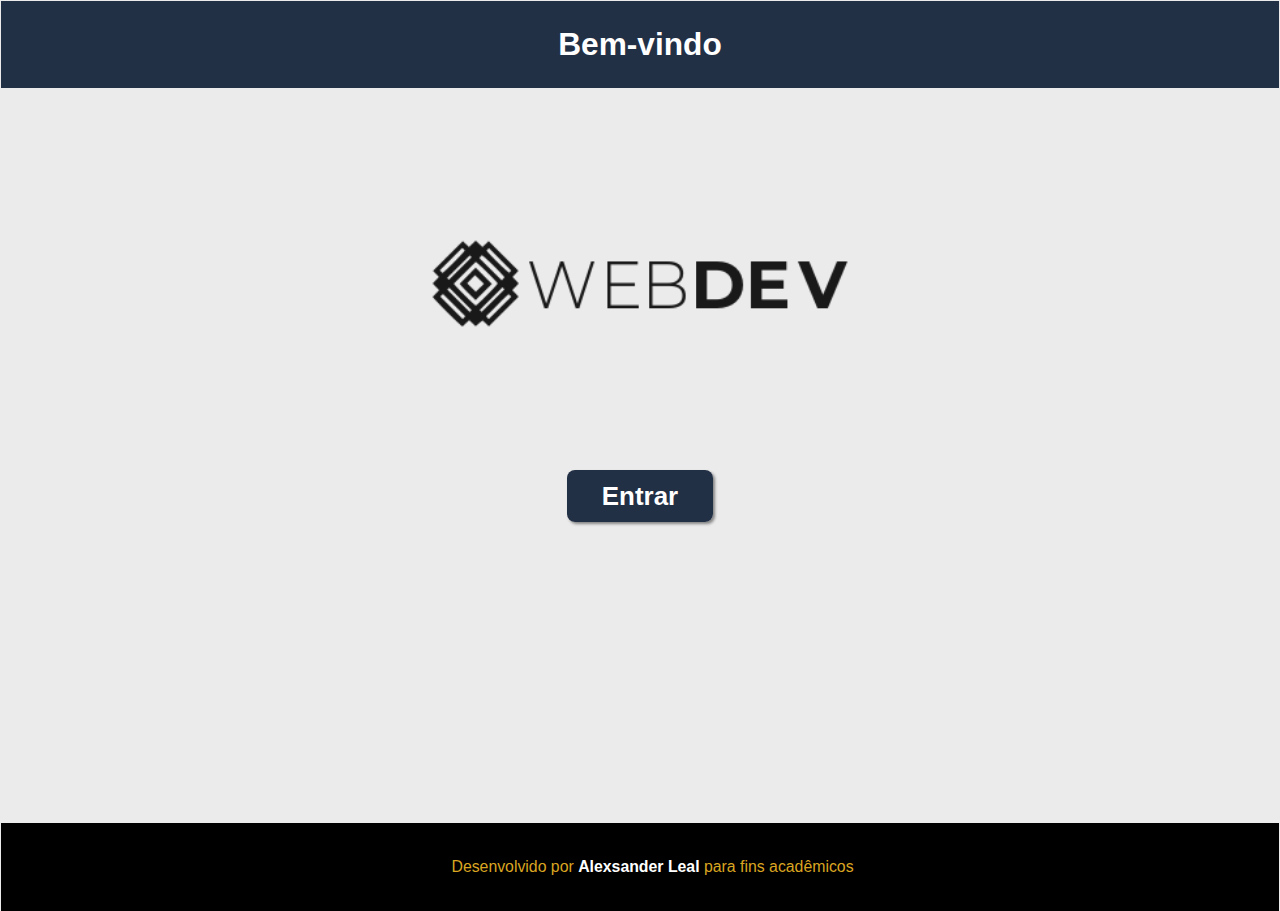
<file: index.html>
<!DOCTYPE html>
<html lang="pt-br">

<head>
    <meta charset="UTF-8">
    <meta http-equiv="X-UA-Compatible" content="IE=edge">
    <meta name="viewport" content="width=device-width, initial-scale=1.0">
    <link rel="stylesheet" href="estilo/style.css">
    <link rel="stylesheet" href="estilo/media-query.css">
    <title>Página Inicial</title>
</head>

<body onresize="mudouTamanho()" id="pg-inicial">
    <h1 id="pag-inicial">Bem-vindo</h1>
    
    <main id="pg-login">
        <section id="section-inicial">
            <div id="logo-inicial">
                <img src="imagens/LOGO-WDR@2x.png" alt="Logotipo empresa">
            </div>
            <div id="div-entrar">
                <a id="link-entrar" href="pag-inicial.html">Entrar</a>
            </div>
        </section>
    </main>

    <footer id="rodape-inicial">
        <p>
            Desenvolvido por <a href="https://www.linkedin.com/in/alexsanderleal86/" target="_blank">Alexsander Leal</a>
            para fins acadêmicos
        </p>
    </footer>

    <script>
        function clickMenu() {
            if (itens.style.display == 'block') {
                itens.style.display = 'none';
            } else {
                itens.style.display = 'block'
            }
        }

        function mudouTamanho() {
            if (window.innerWidth >= 768) {
                itens.style.display = 'block'
            } else {
                itens.style.display = 'none'
            }
        }
    </script>
</body>

</html>
</file>
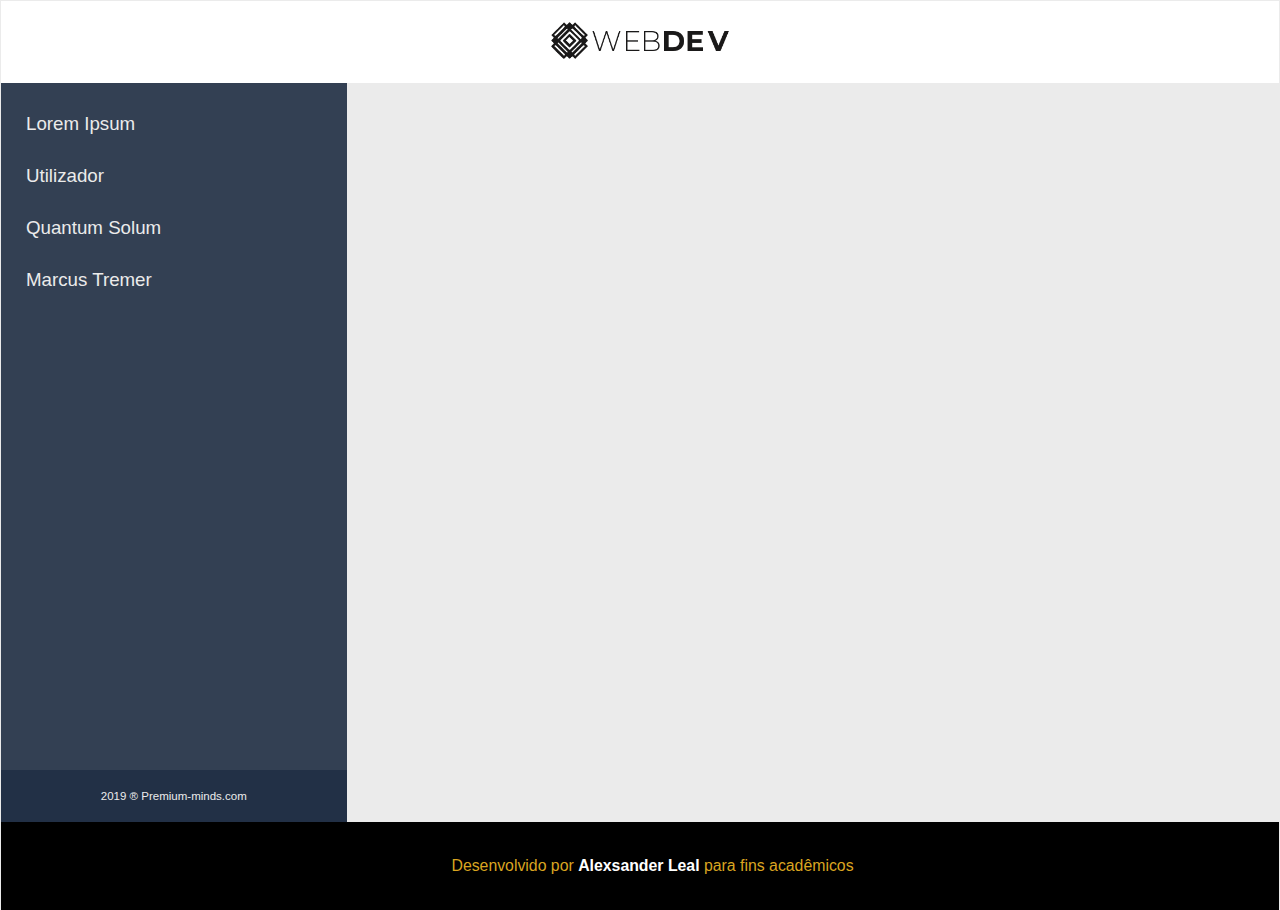
<file: pag-inicial.html>
<!DOCTYPE html>
<html lang="pt">

<head>
    <meta charset="UTF-8">
    <meta http-equiv="X-UA-Compatible" content="IE=edge">
    <meta name="viewport" content="width=device-width, initial-scale=1.0">
    <link rel="stylesheet" href="estilo/style.css">
    <link rel="stylesheet" href="estilo/media-query.css">
    <!-- Site de ícones do google -->
    <link href="https://fonts.googleapis.com/icon?family=Material+Icons" rel="stylesheet">
    <title>Premium Minds</title>
</head>

<body onresize="mudouTamanho()" id="body-ini">
    <header>
       
        <a href="index.html">
            <img src="imagens/LOGO-WDR@2x.png" alt="Logotipo WEBDEV">
        </a>
       

        <i id="burguer" class="material-icons" onclick="clickMenu()">menu ads_click</i>

        <menu id="itens">
            <ul>
                <li>
                    <a href="pag-internas/lorem.html" target="frame">Lorem Ipsum</a>
                </li>
                <li>
                    <a href="pag-internas/utilizador.html" target="frame">Utilizador</a>
                </li>
                <li>
                    <a href="pag-internas/q-solum.html" target="frame">Quantum Solum</a>
                </li>
                <li>
                    <a href="pag-internas/m-tremer.html" target="frame">Marcus Tremer</a>
                </li>
                <li id="empresa">
                    <a href="https://premium-minds.com/" id="espaco" target="_blank">2019 &reg; Premium-minds.com</a>
                </li>
            </ul>

        </menu>

    </header>

    <main id="pg-ini">
        <section id="conteudo">
            <iframe src="" name="frame" frameborder="0">
                <p>Esse navegador não é compatível com essa funcionalidade! :-(</p>
            </iframe>
        </section>
    </main>

    <footer>

        <p>
            Desenvolvido por <a href="https://www.linkedin.com/in/alexsanderleal86/" target="_blank">Alexsander Leal</a> para fins acadêmicos
        </p>

    </footer>

    <script>
        function clickMenu() {
            if (itens.style.display == 'block') {
                itens.style.display = 'none';
            } else {
                itens.style.display = 'block'
            }
        }

        function mudouTamanho() {
            if (window.innerWidth >= 768) {
                itens.style.display = 'block'
            } else {
                itens.style.display = 'none'
            }
        }
    </script>
</body>

</html>
</file>
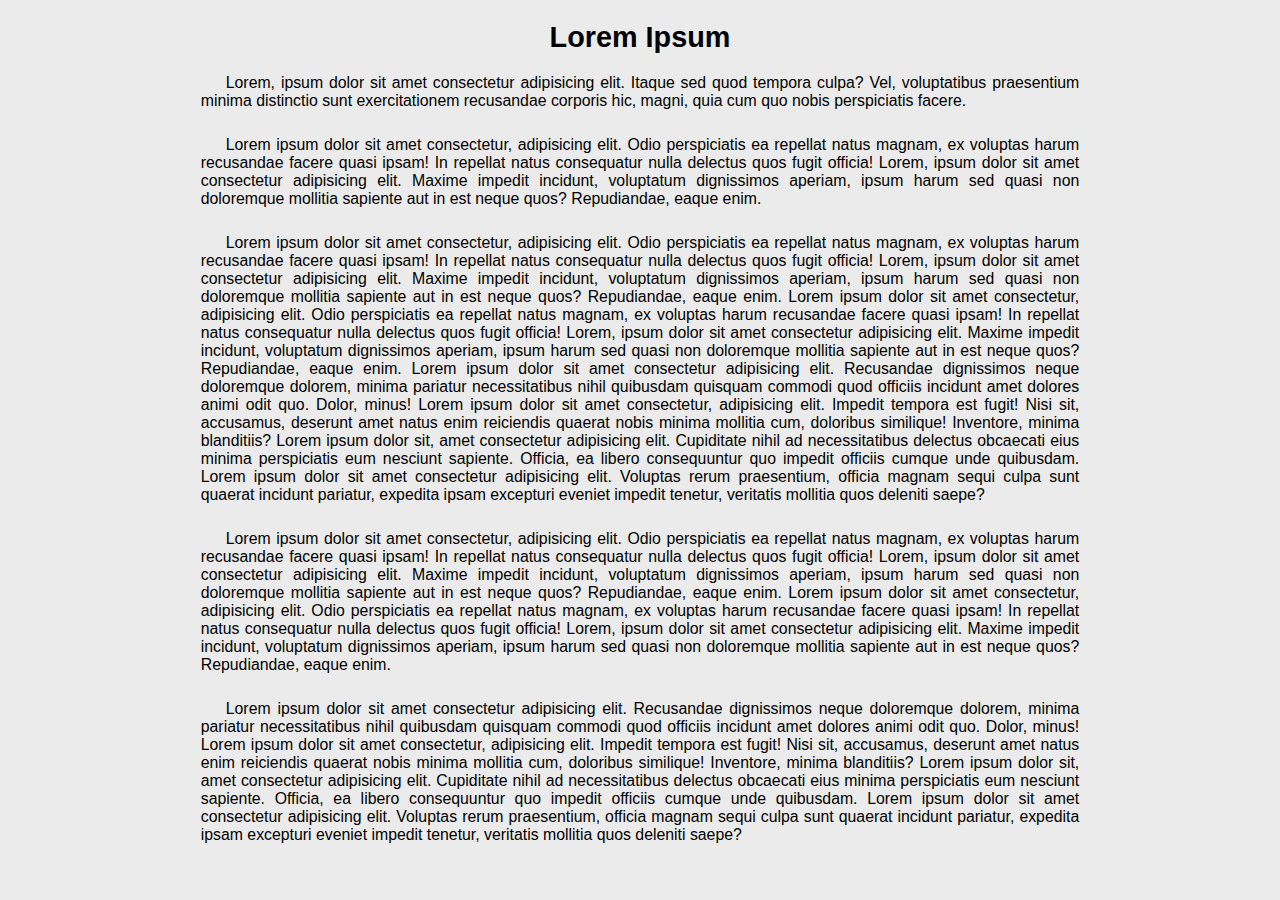
<file: pag-internas/lorem.html>
<!DOCTYPE html>
<html lang="en">

<head>
    <meta charset="UTF-8">
    <meta http-equiv="X-UA-Compatible" content="IE=edge">
    <meta name="viewport" content="width=device-width, initial-scale=1.0">
    <link rel="stylesheet" href="../estilo/style.css">
    <link rel="stylesheet" href="../estilo/media-query.css">
    <title>Lorem Ipsum</title>
</head>

<body onresize="mudouTamanho()">
    <h1 class="titulos">Lorem Ipsum</h1>
    
    <div class="textos">
        <p>
            Lorem, ipsum dolor sit amet consectetur adipisicing elit. Itaque sed quod tempora culpa? Vel, voluptatibus praesentium minima distinctio sunt exercitationem recusandae corporis hic, magni, quia cum quo nobis perspiciatis facere.
        </p>
        <br>
        <p>
            Lorem ipsum dolor sit amet consectetur, adipisicing elit. Odio perspiciatis ea repellat natus magnam, ex voluptas harum recusandae facere quasi ipsam! In repellat natus consequatur nulla delectus quos fugit officia! Lorem, ipsum dolor sit amet consectetur adipisicing elit. Maxime impedit incidunt, voluptatum dignissimos aperiam, ipsum harum sed quasi non doloremque mollitia sapiente aut in est neque quos? Repudiandae, eaque enim.
        </p>
        <br>
        <p>
            Lorem ipsum dolor sit amet consectetur, adipisicing elit. Odio perspiciatis ea repellat natus magnam, ex voluptas harum recusandae facere quasi ipsam! In repellat natus consequatur nulla delectus quos fugit officia! Lorem, ipsum dolor sit amet consectetur adipisicing elit. Maxime impedit incidunt, voluptatum dignissimos aperiam, ipsum harum sed quasi non doloremque mollitia sapiente aut in est neque quos? Repudiandae, eaque enim. Lorem ipsum dolor sit amet consectetur, adipisicing elit. Odio perspiciatis ea repellat natus magnam, ex voluptas harum recusandae facere quasi ipsam! In repellat natus consequatur nulla delectus quos fugit officia! Lorem, ipsum dolor sit amet consectetur adipisicing elit. Maxime impedit incidunt, voluptatum dignissimos aperiam, ipsum harum sed quasi non doloremque mollitia sapiente aut in est neque quos? Repudiandae, eaque enim.
            Lorem ipsum dolor sit amet consectetur adipisicing elit. Recusandae dignissimos neque doloremque dolorem, minima pariatur necessitatibus nihil quibusdam quisquam commodi quod officiis incidunt amet dolores animi odit quo. Dolor, minus! Lorem ipsum dolor sit amet consectetur, adipisicing elit. Impedit tempora est fugit! Nisi sit, accusamus, deserunt amet natus enim reiciendis quaerat nobis minima mollitia cum, doloribus similique! Inventore, minima blanditiis? Lorem ipsum dolor sit, amet consectetur adipisicing elit. Cupiditate nihil ad necessitatibus delectus obcaecati eius minima perspiciatis eum nesciunt sapiente. Officia, ea libero consequuntur quo impedit officiis cumque unde quibusdam. Lorem ipsum dolor sit amet consectetur adipisicing elit. Voluptas rerum praesentium, officia magnam sequi culpa sunt quaerat incidunt pariatur, expedita ipsam excepturi eveniet impedit tenetur, veritatis mollitia quos deleniti saepe?
        </p>
        <br>
        <p>
            Lorem ipsum dolor sit amet consectetur, adipisicing elit. Odio perspiciatis ea repellat natus magnam, ex voluptas harum recusandae facere quasi ipsam! In repellat natus consequatur nulla delectus quos fugit officia! Lorem, ipsum dolor sit amet consectetur adipisicing elit. Maxime impedit incidunt, voluptatum dignissimos aperiam, ipsum harum sed quasi non doloremque mollitia sapiente aut in est neque quos? Repudiandae, eaque enim. Lorem ipsum dolor sit amet consectetur, adipisicing elit. Odio perspiciatis ea repellat natus magnam, ex voluptas harum recusandae facere quasi ipsam! In repellat natus consequatur nulla delectus quos fugit officia! Lorem, ipsum dolor sit amet consectetur adipisicing elit. Maxime impedit incidunt, voluptatum dignissimos aperiam, ipsum harum sed quasi non doloremque mollitia sapiente aut in est neque quos? Repudiandae, eaque enim.
        </p>
        <br>
        <p>
            Lorem ipsum dolor sit amet consectetur adipisicing elit. Recusandae dignissimos neque doloremque dolorem, minima pariatur necessitatibus nihil quibusdam quisquam commodi quod officiis incidunt amet dolores animi odit quo. Dolor, minus! Lorem ipsum dolor sit amet consectetur, adipisicing elit. Impedit tempora est fugit! Nisi sit, accusamus, deserunt amet natus enim reiciendis quaerat nobis minima mollitia cum, doloribus similique! Inventore, minima blanditiis? Lorem ipsum dolor sit, amet consectetur adipisicing elit. Cupiditate nihil ad necessitatibus delectus obcaecati eius minima perspiciatis eum nesciunt sapiente. Officia, ea libero consequuntur quo impedit officiis cumque unde quibusdam. Lorem ipsum dolor sit amet consectetur adipisicing elit. Voluptas rerum praesentium, officia magnam sequi culpa sunt quaerat incidunt pariatur, expedita ipsam excepturi eveniet impedit tenetur, veritatis mollitia quos deleniti saepe?
        </p>
    </div>

    <script>
        function clickMenu() {
            if (itens.style.display == 'block') {
                itens.style.display = 'none';
            } else {
                itens.style.display = 'block'
            }
        }

        function mudouTamanho() {
            if (window.innerWidth >= 768) {
                itens.style.display = 'block'
            } else {
                itens.style.display = 'none'
            }
        }
    </script>

</body>

</html>
</file>
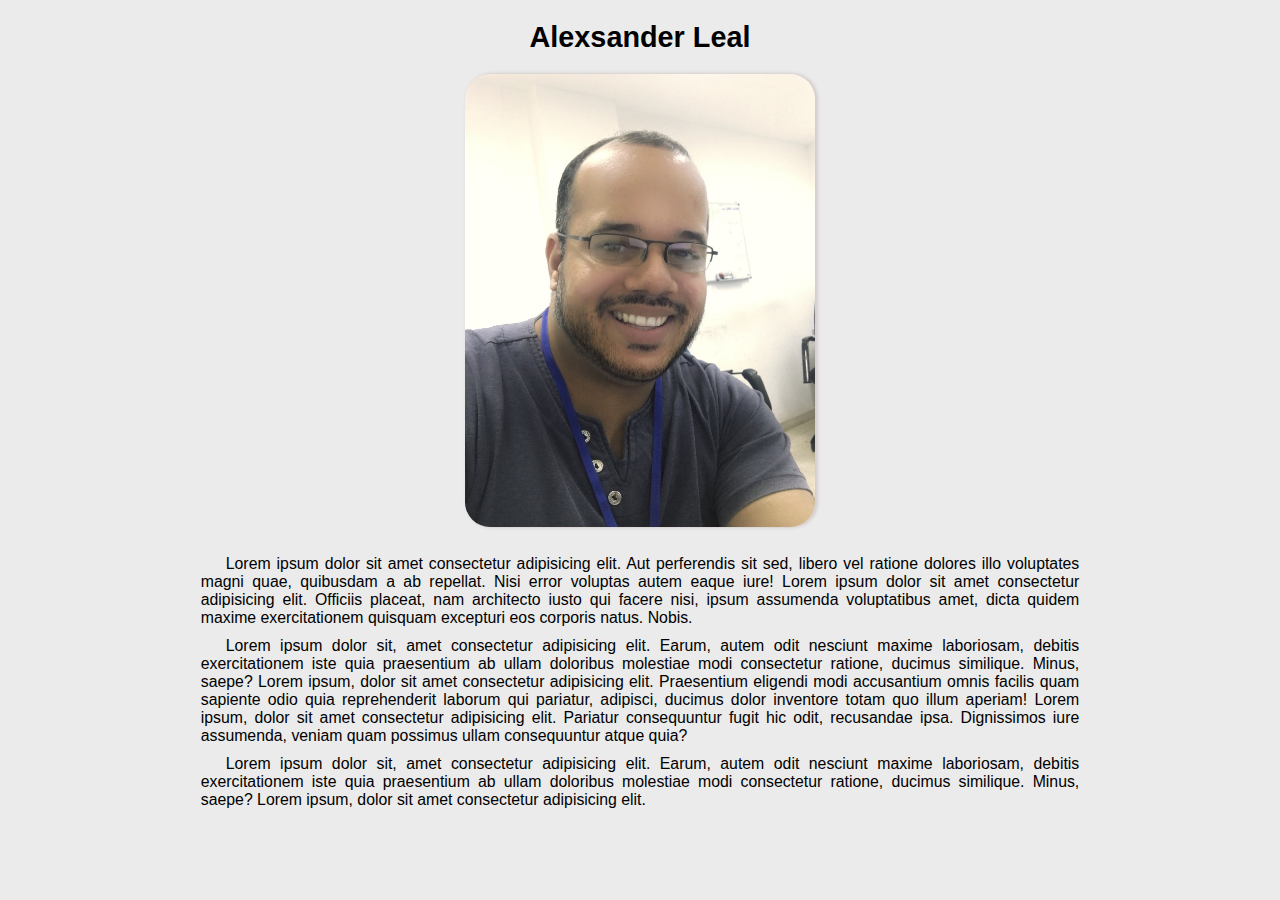
<file: pag-internas/m-tremer.html>
<!DOCTYPE html>
<html lang="en">

<head>
    <meta charset="UTF-8">
    <meta http-equiv="X-UA-Compatible" content="IE=edge">
    <meta name="viewport" content="width=device-width, initial-scale=1.0">
    <link rel="stylesheet" href="../estilo/style.css">
    <link rel="stylesheet" href="../estilo/media-query.css">
    <title>Marcus Tremer</title>
</head>

<body onresize="mudouTamanho()">
    <h1 class="titulos">Alexsander Leal</h1>

        <div id="m-tremer">
            <img src="../imagens/empresario.JPG" alt="Empresário Fictício" id="m-tremer-img">
        </div>

        <div class="textos">
            <p>
                Lorem ipsum dolor sit amet consectetur adipisicing elit. Aut perferendis sit sed, libero vel ratione
                dolores illo voluptates magni quae, quibusdam a ab repellat. Nisi error voluptas autem eaque iure!
                Lorem ipsum dolor sit amet consectetur adipisicing elit. Officiis placeat, nam architecto iusto qui
                facere nisi, ipsum assumenda voluptatibus amet, dicta quidem maxime exercitationem quisquam excepturi
                eos corporis natus. Nobis.
            </p>
            <p>
                Lorem ipsum dolor sit, amet consectetur adipisicing elit. Earum, autem odit
                nesciunt maxime laboriosam, debitis exercitationem iste quia praesentium ab ullam doloribus molestiae
                modi consectetur ratione, ducimus similique. Minus, saepe? Lorem ipsum, dolor sit amet consectetur
                adipisicing elit. Praesentium eligendi modi accusantium omnis facilis quam sapiente odio quia reprehenderit laborum qui pariatur, adipisci, ducimus dolor inventore totam quo illum aperiam! Lorem ipsum, dolor sit amet consectetur adipisicing elit. Pariatur consequuntur fugit hic odit, recusandae ipsa. Dignissimos iure assumenda, veniam quam possimus ullam consequuntur
                atque quia? 
            </p>
            <p>
                Lorem ipsum dolor sit, amet consectetur adipisicing elit. Earum, autem odit
                nesciunt maxime laboriosam, debitis exercitationem iste quia praesentium ab ullam doloribus molestiae
                modi consectetur ratione, ducimus similique. Minus, saepe? Lorem ipsum, dolor sit amet consectetur
                adipisicing elit. 
            </p>
            
        </div>

        <script>
            function clickMenu() {
                if (itens.style.display == 'block') {
                    itens.style.display = 'none';
                } else {
                    itens.style.display = 'block'
                }
            }
    
            function mudouTamanho() {
                if (window.innerWidth >= 768) {
                    itens.style.display = 'block'
                } else {
                    itens.style.display = 'none'
                }
            }
        </script>
</body>

</html>
</file>
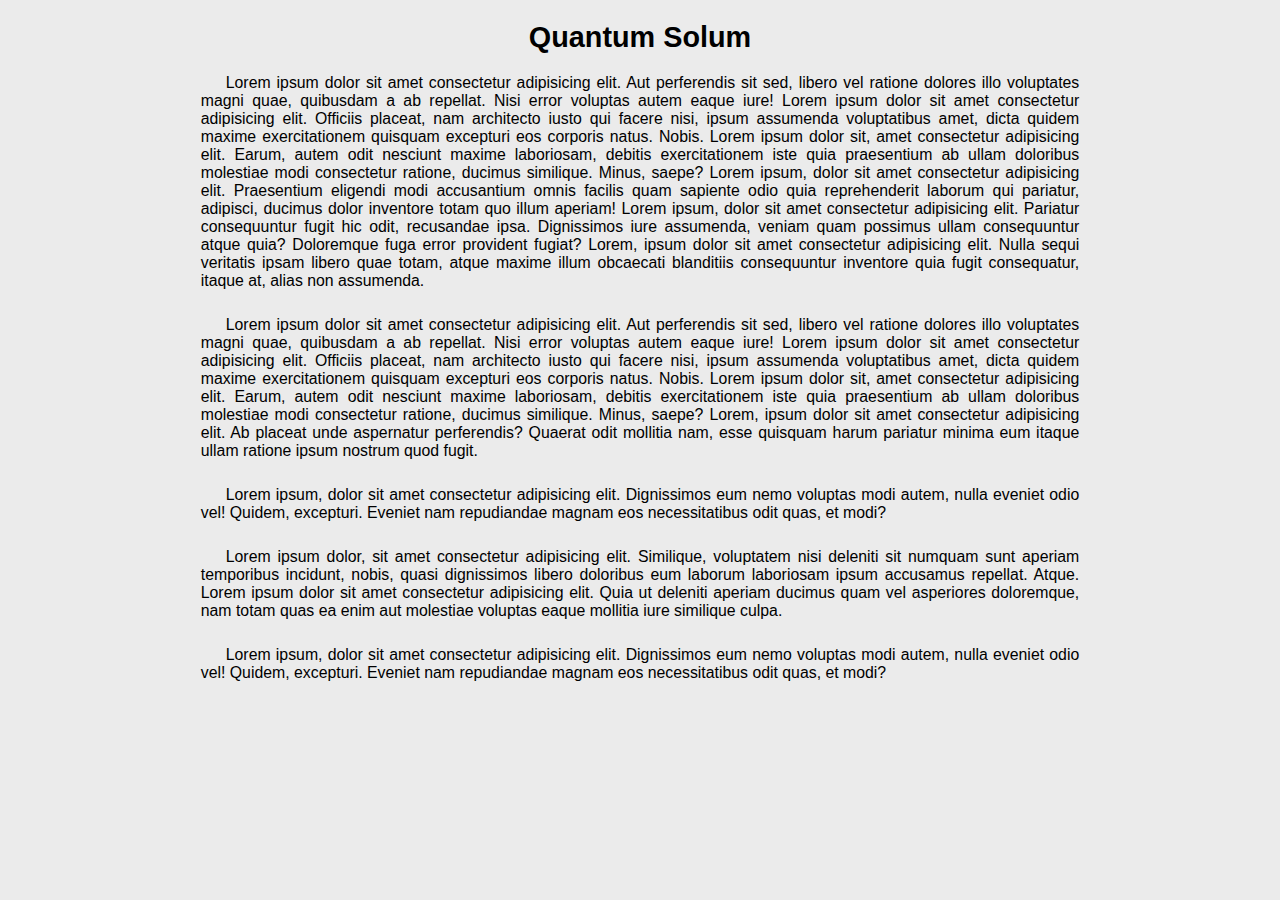
<file: pag-internas/q-solum.html>
<!DOCTYPE html>
<html lang="en">

<head>
    <meta charset="UTF-8">
    <meta http-equiv="X-UA-Compatible" content="IE=edge">
    <meta name="viewport" content="width=device-width, initial-scale=1.0">
    <link rel="stylesheet" href="../estilo/style.css">
    <link rel="stylesheet" href="../estilo/media-query.css">
    <title>Quantum Solum</title>
</head>

<body onresize="mudouTamanho()">
    <h1 class="titulos">Quantum Solum</h1>

    <div class="textos">
        <p>
            Lorem ipsum dolor sit amet consectetur adipisicing elit. Aut perferendis sit sed, libero vel ratione
            dolores illo voluptates magni quae, quibusdam a ab repellat. Nisi error voluptas autem eaque iure!
            Lorem ipsum dolor sit amet consectetur adipisicing elit. Officiis placeat, nam architecto iusto qui
            facere nisi, ipsum assumenda voluptatibus amet, dicta quidem maxime exercitationem quisquam excepturi
            eos corporis natus. Nobis. Lorem ipsum dolor sit, amet consectetur adipisicing elit. Earum, autem odit
            nesciunt maxime laboriosam, debitis exercitationem iste quia praesentium ab ullam doloribus molestiae
            modi consectetur ratione, ducimus similique. Minus, saepe? Lorem ipsum, dolor sit amet consectetur
            adipisicing elit. Praesentium eligendi modi accusantium omnis facilis quam sapiente odio quia reprehenderit
            laborum qui pariatur, adipisci, ducimus dolor inventore totam quo illum aperiam! Lorem ipsum, dolor sit amet
            consectetur adipisicing elit. Pariatur consequuntur fugit hic odit, recusandae ipsa. Dignissimos iure assumenda,
            veniam quam possimus ullam consequuntur
            atque quia? Doloremque fuga error provident fugiat? Lorem, ipsum dolor sit amet consectetur adipisicing
            elit. Nulla sequi veritatis ipsam libero quae totam, atque maxime illum obcaecati blanditiis consequuntur
            inventore quia fugit consequatur, itaque at, alias non assumenda.
        </p>
        <br>
        <p>
            Lorem ipsum dolor sit amet consectetur adipisicing elit. Aut perferendis sit sed, libero vel ratione
            dolores illo voluptates magni quae, quibusdam a ab repellat. Nisi error voluptas autem eaque iure!
            Lorem ipsum dolor sit amet consectetur adipisicing elit. Officiis placeat, nam architecto iusto qui
            facere nisi, ipsum assumenda voluptatibus amet, dicta quidem maxime exercitationem quisquam excepturi
            eos corporis natus. Nobis. Lorem ipsum dolor sit, amet consectetur adipisicing elit. Earum, autem odit
            nesciunt maxime laboriosam, debitis exercitationem iste quia praesentium ab ullam doloribus molestiae
            modi consectetur ratione, ducimus similique. Minus, saepe? Lorem, ipsum dolor sit amet consectetur
            adipisicing elit. Ab placeat unde aspernatur perferendis? Quaerat odit mollitia nam, esse quisquam harum
            pariatur minima eum itaque ullam ratione ipsum nostrum quod fugit.
        </p>
        <br>
        <p>
            Lorem ipsum, dolor sit amet consectetur adipisicing elit. Dignissimos eum nemo voluptas modi autem,
            nulla eveniet odio vel! Quidem, excepturi. Eveniet nam repudiandae magnam eos necessitatibus odit quas, et
            modi?
        </p>
        <br>
        <p>
            Lorem ipsum dolor, sit amet consectetur adipisicing elit. Similique, voluptatem nisi deleniti sit
            numquam sunt aperiam temporibus incidunt, nobis, quasi dignissimos libero doloribus eum laborum laboriosam
            ipsum
            accusamus repellat. Atque. Lorem ipsum dolor sit amet consectetur adipisicing elit. Quia ut deleniti aperiam
            ducimus quam vel
            asperiores doloremque, nam totam quas ea enim aut molestiae voluptas eaque mollitia iure similique culpa.
        </p>
        <br>
        <p>
            Lorem ipsum, dolor sit amet consectetur adipisicing elit. Dignissimos eum nemo voluptas modi autem,
            nulla eveniet odio vel! Quidem, excepturi. Eveniet nam repudiandae magnam eos necessitatibus odit quas, et
            modi?
        </p>
    </div>

    <script>
        function clickMenu() {
            if (itens.style.display == 'block') {
                itens.style.display = 'none';
            } else {
                itens.style.display = 'block'
            }
        }

        function mudouTamanho() {
            if (window.innerWidth >= 768) {
                itens.style.display = 'block'
            } else {
                itens.style.display = 'none'
            }
        }
    </script>
</body>


</html>
</file>
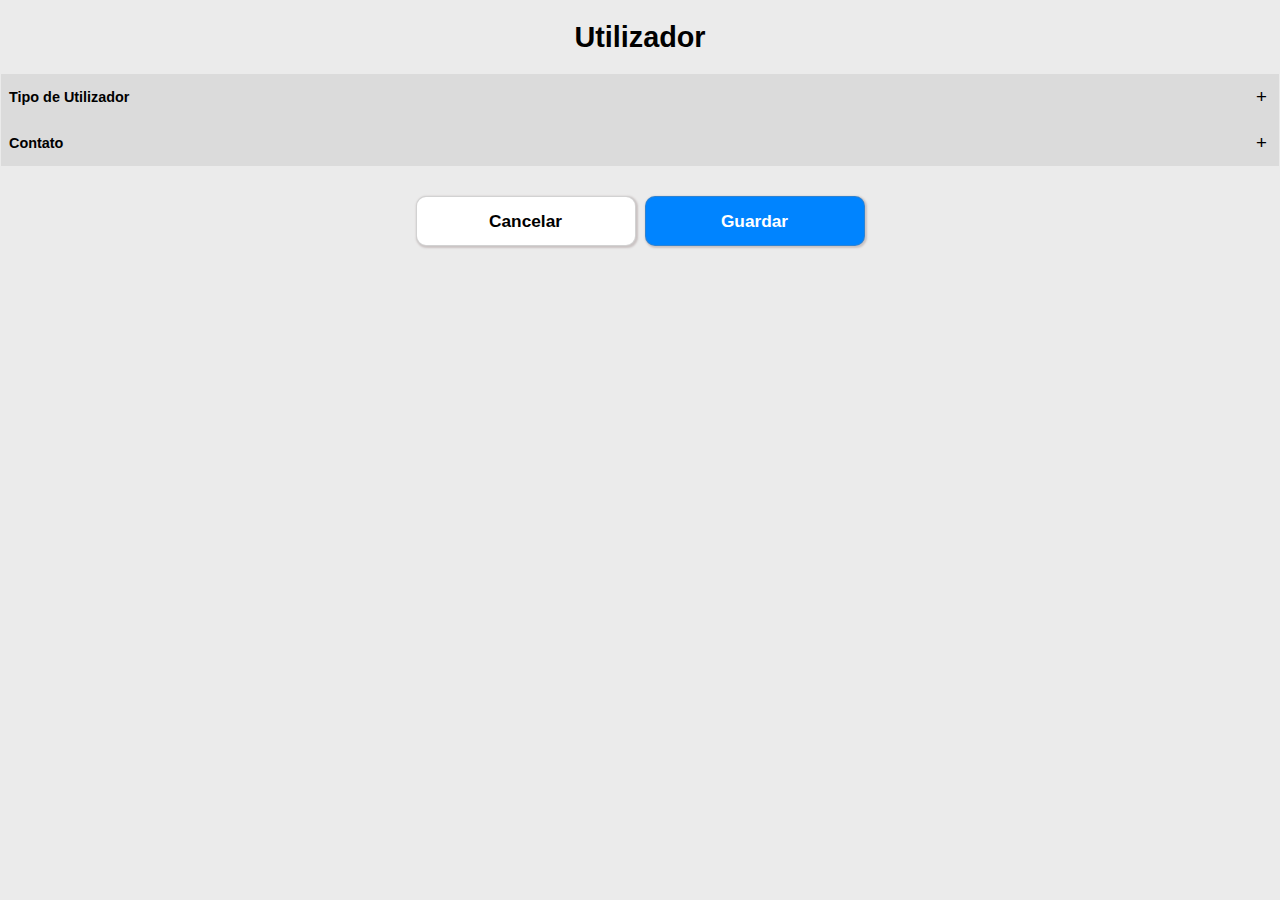
<file: pag-internas/utilizador.html>
<!DOCTYPE html>
<html lang="pt">

<head>
    <meta charset="UTF-8">
    <meta http-equiv="X-UA-Compatible" content="IE=edge">
    <meta name="viewport" content="width=device-width, initial-scale=1.0">
    <link rel="stylesheet" href="../estilo/style.css">
    <link rel="stylesheet" href="../estilo/media-query.css">
    <title>Utilizador</title>
</head>

<body onresize="mudouTamanho()" id="body-utilizador">
    <h1 class="titulos">Utilizador</h1>
    
        <form method="get" target="_blank" action="../index.html" autocomplete="on">
            <details>
                <summary>Tipo de Utilizador</summary>
                <div id="dados-utilizador">
                    <div class="tipo-utilizador">

                        <div class="primeiro">
                            <input type="checkbox" name="project-manager" id="iproject-manager">
                            <label for="iproject-manager">Project manager</label>
                        </div>
                        <div class="primeiro">
                            <input type="checkbox" name="developer" id="developer">
                            <label for="developer">Developer</label>
                        </div>
                        <div class="primeiro">
                            <input type="checkbox" name="architect" id="architect">
                            <label for="architect">Architect</label>
                        </div>

                    </div>
                </div>

            </details>

            <details>
                <summary>Contato</summary>

                <div class="contato">

                    <div class="dados-contato">
                        <label for="iemail">E-mail</label>
                        <div class="email">
                            <input type="email" name="e-mail" id="iemail" placeholder=" digite seu e-mail:" required
                                autocomplete="email">
                        </div>
                    </div>

                    <div class="dados-contato">
                        <label for="isenha">Palavra-passe</label>
                        <div class="email">
                            <input type="password" name="senha" id="isenha" placeholder=" digite sua senha:" required
                                maxlength="20" minlength="8">
                        </div>
                    </div>
                    
                    <div class="dados-contato" id="phone">
                        <label for="itelefone">Telefone</label>
                        <div class="telefone email">
                            <input type="tel" id="itelefone" name="telefone" placeholder="  +351 000000000"
                                pattern="[0-9]{3}[0-9]{3}[0-9]{3}" required>
                        </div>
                    </div>

                </div>

            </details>

            <div id="container">
                <div id="botoes">
                    <input type="reset" name="cancelar" value="Cancelar" id="btn-cancelar" class="btns">
                    <input type="submit" name="guardar" value="Guardar" id="btn-guardar" class="btns">
                </div>
            </div>
            
        </form>
   
        <script>
            function clickMenu() {
                if (itens.style.display == 'block') {
                    itens.style.display = 'none';
                } else {
                    itens.style.display = 'block'
                }
            }
    
            function mudouTamanho() {
                if (window.innerWidth >= 768) {
                    itens.style.display = 'block'
                } else {
                    itens.style.display = 'none'
                }
            }
        </script>
        
</body>

</html>
</file>
<file: estilo/style.css>
/************************* Configurações globais *************************/

@charset "UTF-8";

:root {
    --cor0: #FFFFFF; 
    --cor1: #EBEBEB;
    --cor2: #425064;
    --cor3: #334053;
    --cor4: #223046;

    --fonte-padrao: arial,verdana, helvetica,sans-serif;
}

* {
    margin: 0px;
    padding: 0px;
    box-sizing: border-box;
    font-family: Arial, Helvetica, sans-serif;
}

html, body {
  margin: 0px;
  padding: 0px;
  width: 100%;
  height: 90.3%;
  background-color: var(--cor1);
}

body {
  font-family: Arial, Helvetica, sans-serif;
  font-size: 0.9em;
  position: relative;
}

header {
  width: 100%;
  display: block;
  background-color: white;
  text-align: center;
}

main {
  background-color: var(--cor1);
}

h1 {
  text-align: center;
}

h1.titulos {
  margin: 20px ;
}

p {
  font-size: 1.1em;
  text-align: justify;
  text-indent: 25px;
  margin: 0px 40px;
  padding-bottom: 10px;
}

/****************************** Página Index ******************************/

h1#pag-inicial {
  padding: 20px;
  width: 100%;
  background-color: var(--cor4);
  color: white;
}

main#pg-login {
  height: 100%;
}

section#section-inicial {
  display: block;
  width: 100%;
  height: 100%;
}

div#logo-inicial {
  text-align: center;
  
}

div#logo-inicial > img {
  width: 270px;
  margin-top: 150px;
}

#div-entrar {
  text-align: center;
  width: 100%;
  margin-top: 150px;
}

div#div-entrar > a#link-entrar {
  width: 150px;
  height: 30px;
  text-decoration: none;
  border-radius: 8px;
  box-shadow: 2px 2px 3px rgba(0, 0, 0, 0.438);
  padding: 12px 35px;
  background-color: var(--cor4);
  color: var(--cor0);
  font-size: 1.8em;
  font-weight: 600;
  cursor: pointer;
}

#link-entrar:hover {
  background-image: linear-gradient(to bottom, var(--cor2), var(--cor4));
  
}

a#link-entrar:active {
  background-image: linear-gradient(to bottom, var(--cor4), var(--cor2));
 
}



/****************************** Página inicial ******************************/

header > a > img {
  width: 200px;
  padding: 20px;
  color: white;
}

header > i#burguer {
  background-color: var(--cor4);
  color: white;
  display: block;
  text-align: center;
  padding: 15px;
  cursor: pointer;
  position: sticky;
}

header > i#burguer:hover {
  color: gold;
}

menu {
  width: 100%;
  display: none;
}


menu > ul {
  list-style-type: none;
}

menu > ul > li > a {
  display: block;
  padding: 12px;
  text-decoration: none;
  text-align: center;
  background-color: var(--cor3);
  color: var(--cor1);
  border-top: 2px solid var(--cor1);
}

menu > ul > li > a:hover {
  color: gold;
}

main#pg-ini {
  height: 91.5%;
}

section#conteudo {
  width: 100%;
  height: 100%;
}

section#conteudo > iframe {
  width: 100%;
  height: 100%;
}

/**************************** Página Lorem Ipsum ****************************/

div.textos {
  margin-bottom: 10px;
}




/**************************** Página Utilizador ****************************/

details {
  display: block;
  width: 100%;
 
}

details[open] summary::after {
  content: "-";

}

summary {
  background: rgb(219, 219, 219);
  display: flex;
  color: rgb(0, 0, 0);
  font-weight: 600;
  margin: auto 0px 0px auto;
  justify-content: flex-start;
  align-items: center;
  padding: 8px;
  cursor: pointer;
}

summary::-webkit-details-marker {
  display: none;
}

summary::after {
  content: "+";
  font-size: 1.3em;
  font-weight: 500;
  margin: auto 0px 0px auto;
  padding: 4px;
  display: flex;
  justify-content: flex-end;
}

#dados-utilizador {
  display: block;
  width: 100%;
  margin: auto 0px 0px auto;
  padding-bottom: 0px;
  background-color: rgba(240, 239, 239, 0.192);
}

#dados-utilizador > .tipo-utilizador > .primeiro {
  display: flex;
  align-items: center;
}

.primeiro {
  padding: 15px 25px;
}

.primeiro > input {
  margin: 0px;
}

.primeiro > label {
  margin-left: 15px;
}

.contato {
  width: 100%;
  height: auto;
  margin: auto 0px 0px auto;
  padding-bottom: 5px;
  background: rgba(240, 239, 239, 0.192);
  display: block;
}

.contato > input {
  display: block;

}

.dados-contato {
  align-items: center;
  margin: 25px 20px 15px 20px;
  display: inline-block;
}

label {
  margin-left: 5px;
  font-size: 1.1em;
}

input {
  margin: 10px 5px 20px 0px;
  width: 25px;
  height: 25px;
  box-shadow: 1px 1px 2px 1px rgb(202, 195, 195);
  outline: none;
  cursor: pointer;
}

input:focus {
  background-color: rgb(255, 246, 246);
  font-size: 1.2em;
}

::placeholder {
  color: #003bfc50;
  font-size: 0.9em;
  font-weight: bold;
}

.email > input {
  width: 250px;
  background-color: rgba(255, 255, 255, 0.904);
  border: none;
  box-shadow: 0px 2px 0px 0px rgba(202, 195, 195, 0.356);
  margin-left: 5px;
}

#phone {
  display: block;
}

.btns {
  width: 220px;
  height: 50px;
  margin-top: 30px;
}

#botoes {
  text-align: center;
}

#btn-cancelar {
  border-radius: 10px;
  border: 1px solid rgba(128, 128, 128, 0.356);
  background-color: #ffffff;
  font-size: 1.2em;
  font-weight: bolder;
}

#btn-cancelar:hover {
  background-image: linear-gradient(to bottom, #f51b1b, red);
  color: #ffffff;
}

#btn-cancelar:active {
  background-color: #ff0101;
  background-image: linear-gradient(to bottom, red, #b33f3f);
}

#btn-guardar {
  border-radius: 10px;
  border: 1px solid rgba(128, 128, 128, 0.356);
  background-color: #0084ff;
  color: #ffffff;
  font-size: 1.2em;
  font-weight: bolder;
  margin: auto;
  margin-bottom: 20px;
}

#btn-guardar:hover {
  background-image: linear-gradient(to bottom, #0084ffe0, blue);
  color: #ffffff;
}

#btn-guardar:active {
  background-color: #0084ffe0;
  background-image: linear-gradient(to bottom, blue, #0084ffe0);
}


/********************************** Página Marcus Tremer **********************************/

#marcus {
  text-align: center;
}

#m-tremer {
  display: block;
  text-align: center;
  margin: 0px 0px 25px 0px;
}

#m-tremer-img {
  width: 250px;
  border-radius: 25px;
  box-shadow: 2px 0px 3px 1px rgba(172, 146, 146, 0.322);
}

/********************************** Rodapé **********************************/

footer {
  background-color: black;
  padding: 5px;
  width: 100%;
}

footer > p {
  color: goldenrod;
  font-size: 0.8em;
  text-align: center;
  margin: 0px;
  padding: 25px 0px;
}

footer > p > a {
  text-decoration: none;
  font-weight: 600;
  color: white;
  cursor: pointer;
}

footer > p > a:hover {
  color: aqua;
}
</file>
<file: estilo/media-query.css>
@charset "UTF-8";

@media only screen and (min-width: 768px) {
    html {
        width: 100%;
        height: 100%;
        border: 1px solid rgba(255, 230, 0, 0);
    }
    
    body {
        background-color: var(--cor1);
        width: 100%;
        height: 81.9%;   
    }

    div.textos {
        width: 80%;
        margin: auto;
        text-align: center;
    }

    /****************************** Página Index ******************************/

    h1#pag-inicial {
        font-size: 2.2em;
        padding: 25px;
    }

    div#logo-inicial > img {
        width: 420px;
    }

    
    /****************************** Página inicial ******************************/

    body#body-ini {
        height: 100%;
    }

    header > a > img {
        width: 220px;
        padding: 20px;
    }

    header > i#burguer {
       display: none;
    }

    menu {
        width: 100%;
        display: block;
    }

    menu#itens {
        position: absolute;
        left: 0;
        width: 27vw;
        height: 82.2vh;
    }

    menu > ul {
        list-style-type: none;
        background-color: var(--cor3);
        display: inline-block;
        width: 100%;
        height: 99.8%;
        margin: 0px;       
    }

    menu > ul > li {
        text-align: left;
        margin-left: 15px;
        padding: 30px 0px 0px 0px;
        width: 100%;
    }

    menu > ul > li > a {
        display: inline;
        background-color: var(--cor3);
        position: relative;
        font-size: 1.3em;
        border: none;
        padding: 10px;
    }

    menu > ul > li > a::after {
        content: " ";
        width: 0%;
        height: 3px;
        background-color: gold;
        position: absolute;
        bottom: 0;
        left: 0;
        transition: 0.3s ease-in-out;
    }

    menu > ul > li > a:hover::after {
        width: 100%;
    }

    #empresa {
        margin: 0%;       
    }

    #espaco {
        position: absolute;
        bottom: 1px;
        padding: 20px 15px;
        font-size: 0.8em;
        background-color: var(--cor4);
        width: 100%;        
    }

    #espaco:hover {
        color: gold;
    }  

    main#pg-ini {
        width: 73%;
        height: 82.3%;
        margin-left: 27.1%;
    }

    section#conteudo {
        width: 72.6%;
        height: 82%;
        position: absolute;
        top: 84px;
        right: 1px;
    }

    section#conteudo > iframe {
        width: 99.7%;
        height: 99.7%;
        margin: 1px;
    }

    /**************************** Página Lorem Ipsum ****************************/ 


    /**************************** Página Utilizador ****************************/
    

    /********************************** Página Marcus Tremer **********************************/


    /********************************** Rodapé **********************************/

    footer {
        margin: 0px;
        padding: 10px 0px;
        width: 100%;
    }

    footer > p {
        font-size: 1.1em;
    }
}


@media only screen and (min-width: 1024px) {
    html {
        width: 100%;
        height: 100%;
        border: 1px solid rgba(255, 1, 1, 0);
    }
    
    body {
        background-color: var(--cor1);
        width: 100%;
        height: 81.9%;   
    }

    div.textos {
        width: 75%;
        margin: auto;
        text-align: center;
    }

    /****************************** Página Index ******************************/

    h1#pag-inicial {
        font-size: 2.2em;
        padding: 25px;
    }

    div#logo-inicial > img {
        width: 420px;
    }

    
    /****************************** Página inicial ******************************/

    body#body-ini {
        height: 100%;
    }

    header > a > img {
        width: 220px;
        padding: 20px;
    }

    header > i#burguer {
       display: none;
    }

    menu {
        width: 100%;
        display: block;
    }

    menu#itens {
        position: absolute;
        left: 0;
        width: 27vw;
        height: 82.2vh;
    }

    menu > ul {
        list-style-type: none;
        background-color: var(--cor3);
        display: inline-block;
        width: 100%;
        height: 99.8%;
        margin: 0px;       
    }

    menu > ul > li {
        text-align: left;
        margin-left: 15px;
        padding: 30px 0px 0px 0px;
        width: 100%;
    }

    menu > ul > li > a {
        display: inline;
        background-color: var(--cor3);
        position: relative;
        font-size: 1.3em;
        border: none;
        padding: 10px;
    }

    menu > ul > li > a::after {
        content: " ";
        width: 0%;
        height: 3px;
        background-color: gold;
        position: absolute;
        bottom: 0;
        left: 0;
        transition: 0.3s ease-in-out;
    }

    menu > ul > li > a:hover::after {
        width: 100%;
    }

    #empresa {
        margin: 0%;       
    }

    #espaco {
        position: absolute;
        bottom: 1px;
        padding: 20px 15px;
        font-size: 0.8em;
        background-color: var(--cor4);
        width: 100%;        
    }

    #espaco:hover {
        color: gold;
    }  

    main#pg-ini {
        width: 73%;
        height: 82.3%;
        margin-left: 27.1%;
    }

    section#conteudo {
        width: 72.6%;
        height: 82%;
        position: absolute;
        top: 84px;
        right: 1px;
    }

    section#conteudo > iframe {
        width: 99.7%;
        height: 99.7%;
        margin: 1px;
    }

    /**************************** Página Lorem Ipsum ****************************/

    


    /**************************** Página Utilizador ****************************/
    


    /********************************** Página Marcus Tremer **********************************/

    #m-tremer-img {
        width: 350px;
        border-radius: 25px;
        box-shadow: 2px 0px 3px 1px rgba(172, 146, 146, 0.322);
      }

    /********************************** Rodapé **********************************/

    footer {
        margin: 0px;
        padding: 10px 0px;
        width: 100%;
    }

    footer > p {
        font-size: 1.1em;
    }
}


@media only screen and (min-width: 1440px) {
   
    html {
        width: 100%;
        height: 100%;
        border: 1px solid rgba(0, 17, 248, 0);
    }
    
    body {
        background-color: var(--cor1);
        width: 100%;
        height: 82%;
    }

    div.textos {
        width: 60%;
        margin: auto;
        text-align: center;
    }

    /****************************** Página Index ******************************/

    h1#pag-inicial {
        font-size: 2.3em;
        padding: 25px;
    }

    div#logo-inicial > img {
        width: 410px;
    }

    /****************************** Página Inicial ******************************/

    body#body-ini {
        height: 100%;
    }

    header > i#burguer {
        display: none;
    }


    menu {
        width: 100%;
        display: block;
    }

    menu#itens {
        position: absolute;
        left: 0;
        width: 27vw;
        height: 82.3vh;
    }

    menu > ul {
        list-style-type: none;
        background-color: var(--cor3);
        display: inline-block;
        width: 100%;
        height: 99.8%;
        margin: 0px;   
    }

    menu > ul > li {
        text-align: left;
        margin-left: 15px;
        padding: 30px 0px 0px 0px;
        width: 100%;
    }

    menu > ul > li > a {
        display: inline;
        background-color: var(--cor3);
        position: relative;
        font-size: 1.3em;
        border: none;
        padding: 10px;
    }

    menu > ul > li > a::after {
        content: " ";
        width: 0%;
        height: 3px;
        background-color: gold;
        position: absolute;
        bottom: 0;
        left: 0;
        transition: 0.3s ease-in-out;
    }

    menu > ul > li > a:hover::after {
        width: 100%;
    }

    #empresa {
        margin: 0%;       
    }

    #espaco {
        position: absolute;
        bottom: 1px;
        padding: 20px 15px;
        font-size: 0.8em;
        background-color: var(--cor4);
        width: 100%;        
    }

    #espaco:hover {
        color: gold;
    }  

    main#pg-ini {
        width: 72.8%;
        height: 82.4%;
        margin-left: 27.1%;
    }

    section#conteudo {
        width: 72.4%;
        height: 81.8%;
        margin: 0px;
        position: absolute;
        top: 85px;
        right: 4px;
    }

    section#conteudo > iframe {
        width: 99.5%;
        height: 99.5%;
        margin: 2px;
    }

    /************************** Página Quantum Solum **************************/

    /************************** Página Marcus Tremer **************************/

    /********************************* Rodapé *********************************/

    footer {
        margin: 0px;
        padding: 8px 0px;
        width: 100%;
    }

    footer > p {
        font-size: 1.2em;
    }

}


@media only screen and (min-width: 1600px) {
    html {
        width: 100%;
        height: 100%;
        border: 1px solid rgba(255, 0, 191, 0);
    }
    
    body {
        background-color: var(--cor1);
        width: 100%;
        height: 81.8%;
    }

    div.textos {
        width: 65%;
        margin: auto;
        text-align: center;
    }

    /****************************** Página Index ******************************/

    h1#pag-inicial {
        font-size: 2.3em;
        padding: 25px;
    }

    div#logo-inicial > img {
        width: 410px;
    }

     /****************************** Página Inicial ******************************/

     body#body-ini {
        height: 100%;
    }

    header > i#burguer {
        display: none;
    }


    menu {
        width: 100%;
        display: block;
    }

    menu#itens {
        position: absolute;
        left: 0;
        width: 27vw;
        height: 82.3vh;
    }

    menu > ul {
        list-style-type: none;
        background-color: var(--cor3);
        display: inline-block;
        width: 100%;
        height: 99.8%;
        margin: 0px;   
    }

    menu > ul > li {
        text-align: left;
        margin-left: 15px;
        padding: 30px 0px 0px 0px;
        width: 100%;
    }

    menu > ul > li > a {
        display: inline;
        background-color: var(--cor3);
        position: relative;
        font-size: 1.3em;
        border: none;
        padding: 10px;
    }

    menu > ul > li > a::after {
        content: " ";
        width: 0%;
        height: 3px;
        background-color: gold;
        position: absolute;
        bottom: 0;
        left: 0;
        transition: 0.3s ease-in-out;
    }

    menu > ul > li > a:hover::after {
        width: 100%;
    }

    #empresa {
        margin: 0%;       
    }

    #espaco {
        position: absolute;
        bottom: 1px;
        padding: 20px 15px;
        font-size: 0.8em;
        background-color: var(--cor4);
        width: 100%;        
    }

    #espaco:hover {
        color: gold;
    }  

    main#pg-ini {
        width: 72.8%;
        height: 82.4%;
        margin-left: 27.1%;
    }

    section#conteudo {
        width: 72.4%;
        height: 81.8%;
        margin: 0px;
        position: absolute;
        top: 85px;
        right: 5px;
    }

    section#conteudo > iframe {
        width: 99.8%;
        height: 99.7%;
        margin: 1px;
    }

    /************************** Página Quantum Solum **************************/

    /************************** Página Marcus Tremer **************************/

    /********************************* Rodapé *********************************/

    footer {
        margin: 0px;
        padding: 8px 0px;
        width: 100%;
    }

    footer > p {
        font-size: 1.2em;
    }

}

/* Mudança de background para abrir a tab content

$screen-xs      = 520px  // Extra small screen / phone
$screen-sm      = 768px  // Small screen / tablet
$screen-md      = 992px  // Medium screen / desktop
$screen-lg      = 1200px // Large screen / wide desktop
$screen-xlg     = 1400px // Extra Large screen / wide desktop
$screen-xxlg    = 1600px // Extra Large screen / wide desktop

*/
</file>
